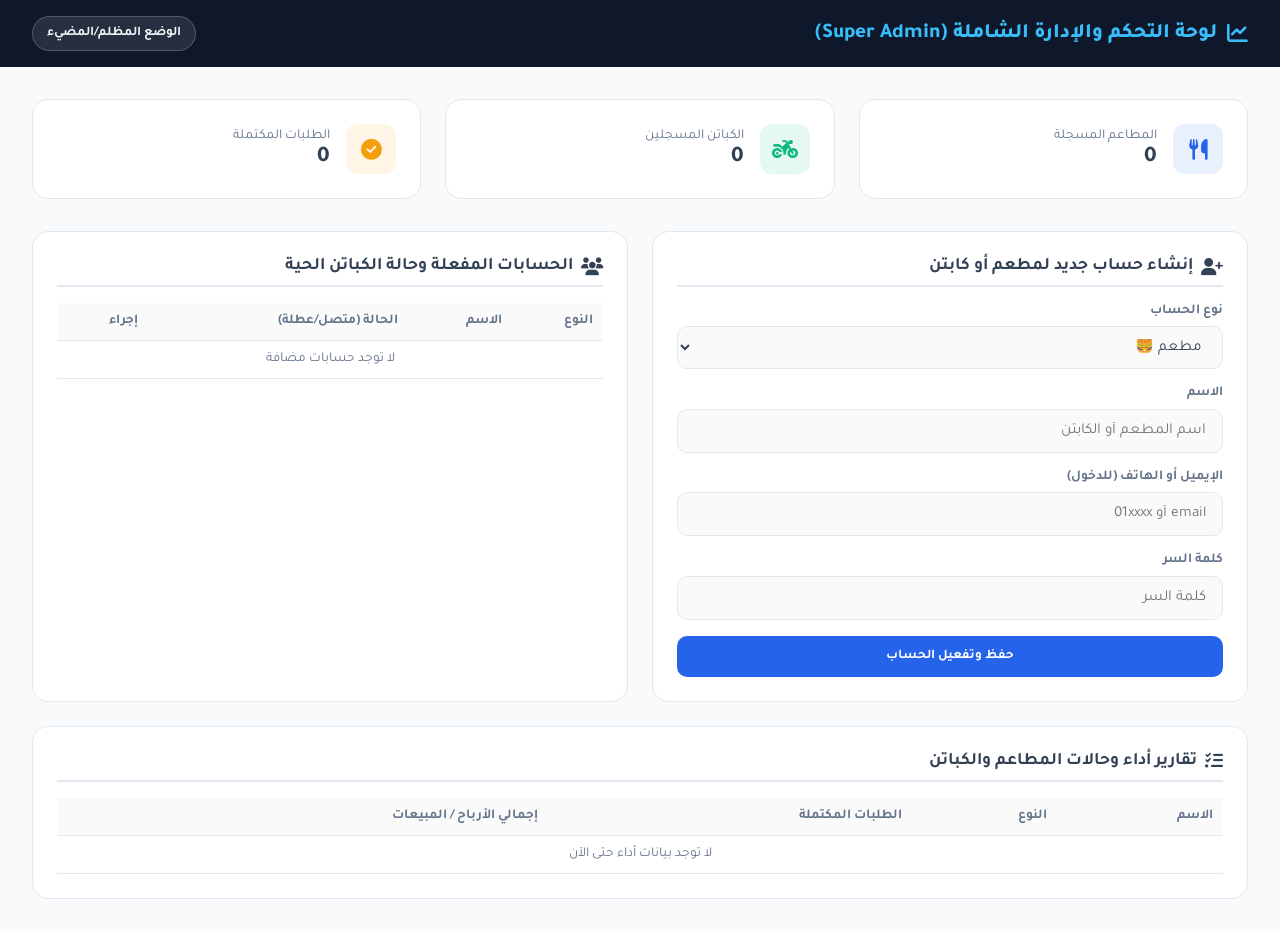
<file: dassh/index.html>
<!DOCTYPE html>
<html lang="ar" dir="rtl" data-theme="light">
<head>
    <meta charset="UTF-8">
    <meta name="viewport" content="width=device-width, initial-scale=1.0">
    <title>لوحة التحكم والإدارة الشاملة - Dashboard</title>
    <!-- FontAwesome Icons -->
    <link rel="stylesheet" href="https://cdnjs.cloudflare.com/ajax/libs/font-awesome/6.4.0/css/all.min.css">
    <!-- Google Fonts -->
    <link href="https://fonts.googleapis.com/css2?family=Tajawal:wght@400;500;700;800&display=swap" rel="stylesheet">
    <!-- External CSS File -->
    <link rel="stylesheet" href="style.css">
</head>
<body>

    <header>
        <div class="logo"><i class="fa-solid fa-chart-line"></i> لوحة التحكم والإدارة الشاملة (Super Admin)</div>
        <button class="theme-toggle-btn" onclick="toggleTheme()">الوضع المظلم/المضيء</button>
    </header>

    <main>
        <!-- إحصائيات سريعة -->
        <div class="stats-grid">
            <div class="stat-card">
                <div class="stat-icon" style="background:rgba(37,99,235,0.1); color:var(--primary);"><i class="fa-solid fa-utensils"></i></div>
                <div>
                    <div style="font-size:0.85rem; color:var(--text-muted);">المطاعم المسجلة</div>
                    <div style="font-size:1.4rem; font-weight:800;" id="statRestCount">0</div>
                </div>
            </div>
            <div class="stat-card">
                <div class="stat-icon" style="background:rgba(16,185,129,0.1); color:var(--secondary);"><i class="fa-solid fa-motorcycle"></i></div>
                <div>
                    <div style="font-size:0.85rem; color:var(--text-muted);">الكباتن المسجلين</div>
                    <div style="font-size:1.4rem; font-weight:800;" id="statCapCount">0</div>
                </div>
            </div>
            <div class="stat-card">
                <div class="stat-icon" style="background:rgba(245,158,11,0.1); color:var(--warning);"><i class="fa-solid fa-circle-check"></i></div>
                <div>
                    <div style="font-size:0.85rem; color:var(--text-muted);">الطلبات المكتملة</div>
                    <div style="font-size:1.4rem; font-weight:800;" id="statDeliveredCount">0</div>
                </div>
            </div>
        </div>

        <div class="grid-layout">
            <!-- فورم إنشاء حساب -->
            <div class="card">
                <div class="card-title"><i class="fa-solid fa-user-plus"></i> إنشاء حساب جديد لمطعم أو كابتن</div>
                <form onsubmit="handleCreateAccount(event)">
                    <div class="form-group">
                        <label>نوع الحساب</label>
                        <select id="accRole" class="form-control">
                            <option value="restaurant">مطعم 🍔</option>
                            <option value="captain">كابتن 🏍️</option>
                        </select>
                    </div>
                    <div class="form-group">
                        <label>الاسم</label>
                        <input type="text" id="accName" class="form-control" placeholder="اسم المطعم أو الكابتن" required>
                    </div>
                    <div class="form-group">
                        <label>الإيميل أو الهاتف (للدخول)</label>
                        <input type="text" id="accEmail" class="form-control" placeholder="email أو 01xxxx" required>
                    </div>
                    <div class="form-group">
                        <label>كلمة السر</label>
                        <input type="text" id="accPassword" class="form-control" placeholder="كلمة السر" required>
                    </div>
                    <button type="submit" class="btn btn-primary">حفظ وتفعيل الحساب</button>
                </form>
            </div>

            <!-- جدول الحسابات المفعلة وحالة الكابتن -->
            <div class="card">
                <div class="card-title"><i class="fa-solid fa-users"></i> الحسابات المفعلة وحالة الكباتن الحية</div>
                <table>
                    <thead>
                        <tr>
                            <th>النوع</th>
                            <th>الاسم</th>
                            <th>الحالة (متصل/عطلة)</th>
                            <th>إجراء</th>
                        </tr>
                    </thead>
                    <tbody id="usersTableBody"></tbody>
                </table>
            </div>

            <!-- تقارير الأداء التفصيلية -->
            <div class="card" style="grid-column: 1/-1;">
                <div class="card-title"><i class="fa-solid fa-list-check"></i> تقارير أداء وحالات المطاعم والكباتن</div>
                <table>
                    <thead>
                        <tr>
                            <th>الاسم</th>
                            <th>النوع</th>
                            <th>الطلبات المكتملة</th>
                            <th>إجمالي الأرباح / المبيعات</th>
                        </tr>
                    </thead>
                    <tbody id="performanceTableBody"></tbody>
                </table>
            </div>
        </div>
    </main>

    <!-- External JS File -->
    <script src="script.js"></script>
</body>
</html>
</file>
<file: dassh/style.css>
:root[data-theme="light"] {
    --primary: #2563eb; 
    --secondary: #10b981; 
    --danger: #ef4444; 
    --warning: #f59e0b;
    --card-bg: #ffffff; 
    --bg-light: #f8fafc; 
    --text-main: #334155; 
    --text-muted: #64748b;
    --border: #e2e8f0; 
    --header-bg: #0f172a; 
    --input-bg: #fafafa;
}

:root[data-theme="dark"] {
    --primary: #3b82f6; 
    --secondary: #10b981; 
    --danger: #f87171; 
    --warning: #fbbf24;
    --card-bg: #1e293b; 
    --bg-light: #0f172a; 
    --text-main: #f1f5f9; 
    --text-muted: #94a3b8;
    --border: #334155; 
    --header-bg: #020617; 
    --input-bg: #0f172a;
}

* { box-sizing: border-box; margin: 0; padding: 0; font-family: 'Tajawal', sans-serif; }
body { background-color: var(--bg-light); color: var(--text-main); min-height: 100vh; }

header { background-color: var(--header-bg); color: white; padding: 1rem 2rem; display: flex; justify-content: space-between; align-items: center; }
.logo { font-size: 1.3rem; font-weight: 800; color: #38bdf8; display: flex; gap: 10px; align-items: center; }
.theme-toggle-btn { background: rgba(255,255,255,0.1); border: 1px solid rgba(255,255,255,0.2); color: #f1f5f9; padding: 8px 14px; border-radius: 20px; cursor: pointer; font-weight: 700; }

main { padding: 2rem; max-width: 1400px; margin: 0 auto; }

.stats-grid { display: grid; grid-template-columns: repeat(auto-fit, minmax(220px, 1fr)); gap: 1.5rem; margin-bottom: 2rem; }
.stat-card { background: var(--card-bg); border-radius: 16px; padding: 1.5rem; border: 1px solid var(--border); display: flex; align-items: center; gap: 1rem; }
.stat-icon { width: 50px; height: 50px; border-radius: 12px; display: flex; align-items: center; justify-content: center; font-size: 1.3rem; }

.grid-layout { display: grid; grid-template-columns: repeat(auto-fit, minmax(400px, 1fr)); gap: 1.5rem; }
.card { background: var(--card-bg); border-radius: 16px; padding: 1.5rem; border: 1px solid var(--border); }
.card-title { font-size: 1.1rem; font-weight: 700; margin-bottom: 1rem; border-bottom: 2px solid var(--border); padding-bottom: 0.5rem; display: flex; gap: 8px; align-items: center; }

.form-group { margin-bottom: 1rem; }
.form-group label { display: block; margin-bottom: 0.4rem; font-weight: 600; font-size: 0.85rem; color: var(--text-muted); }
.form-control { width: 100%; padding: 0.75rem 1rem; border: 1px solid var(--border); border-radius: 10px; font-size: 0.95rem; background-color: var(--input-bg); color: var(--text-main); }
.btn { border: none; padding: 0.75rem 1.25rem; border-radius: 10px; font-weight: 700; cursor: pointer; width: 100%; display: flex; align-items: center; justify-content: center; gap: 8px; }
.btn-primary { background: var(--primary); color: white; }
.btn-danger { background: var(--danger); color: white; padding: 4px 8px; font-size: 0.8rem; width: auto; }

table { width: 100%; border-collapse: collapse; text-align: right; font-size: 0.85rem; }
th, td { padding: 10px; border-bottom: 1px solid var(--border); }
th { color: var(--text-muted); background: rgba(0,0,0,0.02); }

.status-badge-online { background: rgba(16,185,129,0.15); color: var(--secondary); padding: 4px 10px; border-radius: 20px; font-weight: 700; display: inline-block; }
.status-badge-offline { background: rgba(239,68,68,0.15); color: var(--danger); padding: 4px 10px; border-radius: 20px; font-weight: 700; display: inline-block; }
</file>
